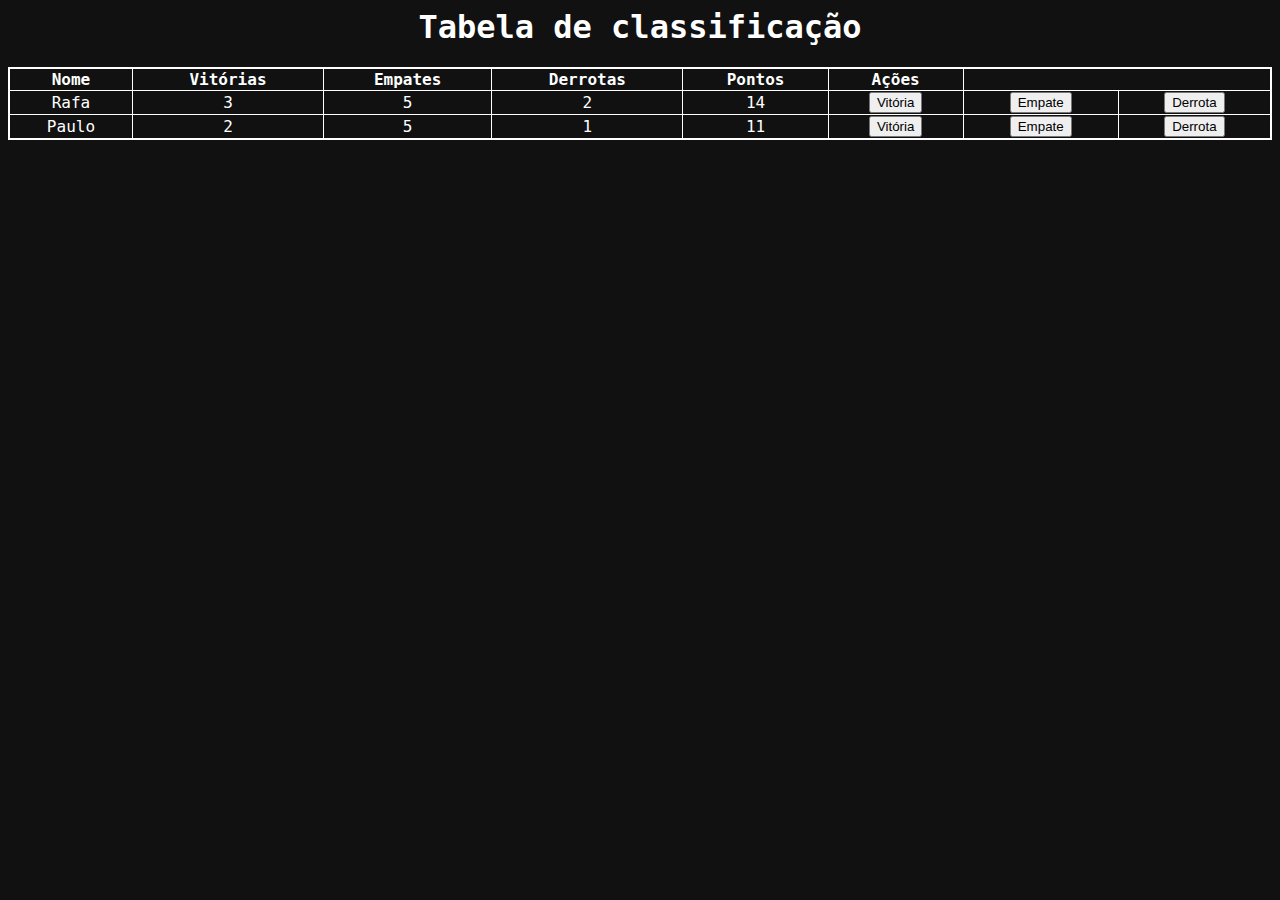
<file: Aula 06 - Tabela de Classificação/index.html>
<html>

<head>
    <link rel="stylesheet" href="style.css">
    <title>
        Imersão Dev - Aula 06
    </title>
</head>

<body>
    <h1>Tabela de classificação</h1>

    <table style="width:100%">
        <thead>
            <tr>
                <th>Nome</th>
                <th>Vitórias</th>
                <th>Empates</th>
                <th>Derrotas</th>
                <th>Pontos</th>
                <th>Ações</th>
            </tr>
        </thead>
        <tbody id="tabelaJogadores">
              <!-- <tr>
    <td>Paulo</td>
    <td>2</td>
    <td>1</td>
    <td>1</td>
    <td>7</td>
    <td><button onClick="adicionarVitoria()">Vitória</button></td>
    <td><button onClick="adicionarEmpate()">Empate</button></td>
    <td><button onClick="adicionarDerrota()">Derrota</button></td>
  </tr>
  <tr>
    <td>Rafa</td>
    <td>1</td>
    <td>4</td>
    <td>2</td>
    <td>7</td>
    <td><button onClick="adicionarVitoria()">Vitória</button></td>
    <td><button onClick="adicionarEmpate()">Empate</button></td>
    <td><button onClick="adicionarDerrota()">Derrota</button></td>
  </tr> -->
        </tbody>
    </table>
    <script>
      var paulo = {
        nome: "Paulo",
        vitorias: 2,
        empates: 5,
        derrotas: 1,
        pontos: 0
      }
      var rafa = {
        nome: "Rafa",
        vitorias: 3,
        empates: 5, 
        derrotas: 2,
        pontos: 0
      }

      rafa.pontos = calculaPontos(rafa)
      paulo.pontos = calculaPontos(paulo)

      function calculaPontos(jogador) {
        var pontos = (jogador.vitorias * 3) + jogador.empates
        return pontos
      }

      var jogadores = [rafa, paulo]

      exibirJogadores(jogadores)

      function exibirJogadores(jogadores){
        var html = ""
        for(var i = 0; i < jogadores.length; i++){
          html += "<tr><td>" + jogadores[i].nome + "</td>"
          html += "<td>" + jogadores[i].vitorias + "</td>"
          html += "<td>" + jogadores[i].empates + "</td>"
          html += "<td>" + jogadores[i].derrotas + "</td>"
          html += "<td>" + jogadores[i].pontos + "</td>"
          html += "<td><button onClick='adicionarVitoria(" + i + ")'>Vitória</button></td>"
          html += "<td><button onClick='adicionarEmpate(" + i + ")'>Empate</button></td>"
          html += "<td><button onClick='adicionarDerrota(" + i + ")'>Derrota</button></td></tr>"
          
        }
        var tabelaJogadores = document.getElementById("tabelaJogadores")
        tabelaJogadores.innerHTML = html
      }

      function adicionarVitoria(i){
        var jogador = jogadores[i]
        jogador.vitorias++
        jogador.pontos = calculaPontos(jogador)
        exibirJogadores(jogadores)

      }

      function adicionarEmpate(i){
        var jogador = jogadores[i]
        jogador.empates++
        jogador.pontos = calculaPontos(jogador)
        exibirJogadores(jogadores)
      }

      function adicionarDerrota(i){
        var jogador = jogadores[i]
        jogador.derrotas++
        exibirJogadores(jogadores)
      }

    </script>
</body>

</html>
</file>
<file: Aula 06 - Tabela de Classificação/style.css>
* {
  text-align: center;
}

body {
  font-family: 'Roboto Mono', monospace;
  min-height: 400px;
  background-image: url('https://www.alura.com.br/assets/img/imersoes/dev-2021/tabela-classificacao-bg.png');
  background-color: #111;
  background-size: 100%;
  background-position: center;
  background-repeat: no-repeat;
}

.container {
  text-align: center;
  padding: 20px;
  height: 100vh;
}

.page-title {
  color: #ffffff;
  margin: 0 0 5px;
}

.page-subtitle {
  color: #ffffff;
  margin-top: 5px;
}

.page-logo {
  width: 200px;
}

.alura-logo {
  width: 40px;
  position: absolute;
  top: 10px;
  right: 10px;
}

table {
  border: 2px solid white;
  border-collapse: collapse;
}

h1 {
  color: white;
}

th, tr, td {
  border: solid 1px white;
  color: white;
}
</file>
